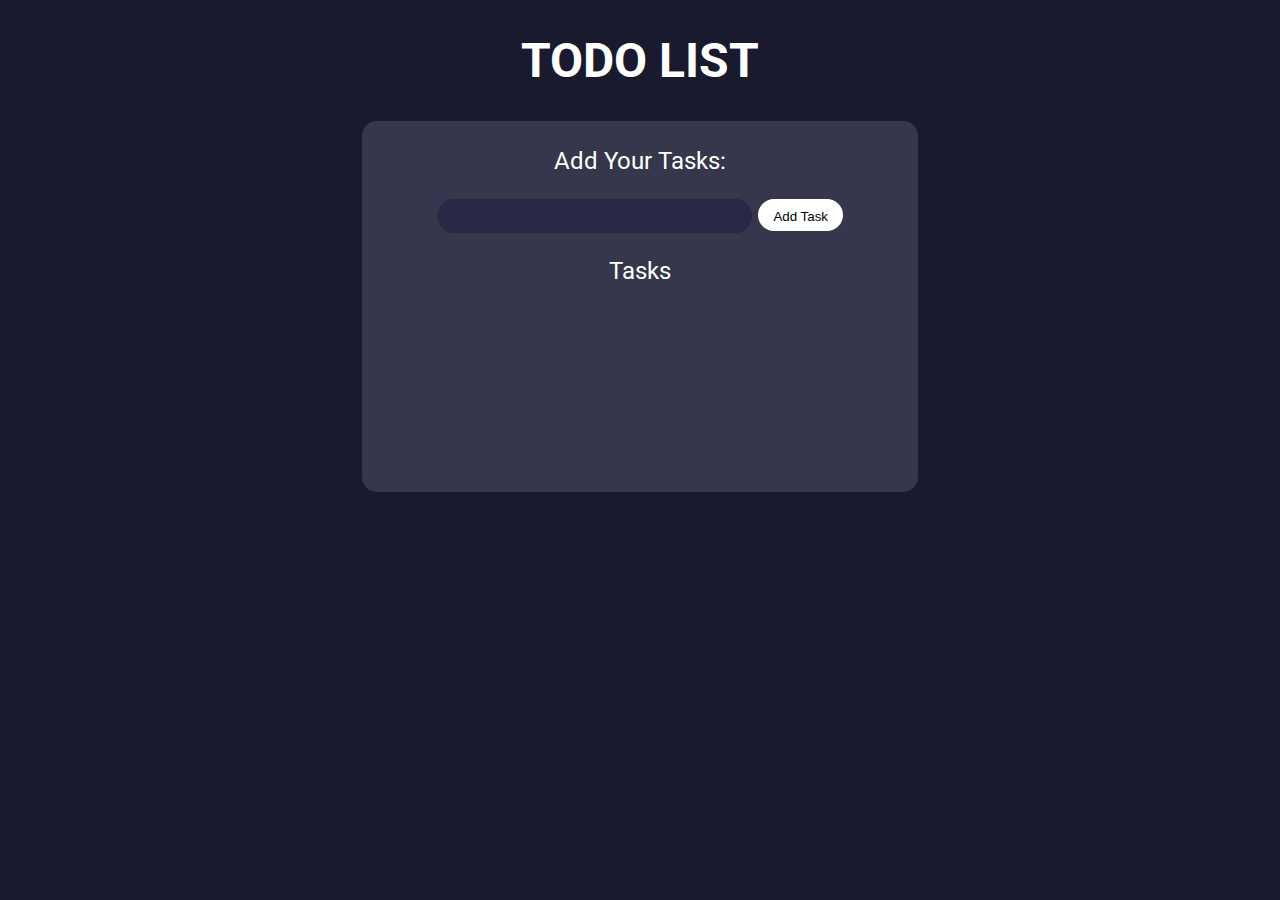
<file: Todo-List/index.html>
<!DOCTYPE html>
<html lang="en">
<head>
    <meta charset="UTF-8">
    <meta http-equiv="X-UA-Compatible" content="IE=edge">
    <meta name="viewport" content="width=device-width, initial-scale=1.0">
    <title>TODO List</title>
    <link rel="stylesheet" href="index.css">
    <link href="https://fonts.googleapis.com/css2?family=Poppins:wght@100&family=Roboto&display=swap" rel="stylesheet">
    
</head>
<body>
    <script src="index.js"></script>
    <center>
        <h1 class="main-head">TODO LIST</h1>
    <div class="main-box">
        <div class="input-section" >
            <div class="input-section-heading">Add Your Tasks:</div>
            <input id="input-items" type="text">
            <input id="submit" type="submit" placeholder="Enter Your Task" value="Add Task">
        </div>
        <div class="Output-section">
            <div class="Output-section-heading">Tasks</div>
            <div id="tasks">
                <!--<div class="task1">
                    <input type="checkbox">
                    <input type="text">
                    <input type="submit" value="Edit">
                    <input type="submit" value="Delete">
                </div>
                <div class="task 2">
                    <input type="checkbox">
                    <input type="text">
                    <input type="submit" value="Edit">
                    <input type="submit" value="Delete">
                </div>-->
            </div>
        </div>
    </div>
    </center>
</body>
</html>
</file>
<file: Todo-List/index.css>
body{
    background: #1a1a2e;
    font-family: "Roboto";
    font-size: 1.5rem;
}
.main-head{
    color: white;
}
.input-section-heading{
    padding-bottom: 1.5rem;
}

.main-box{
    color: white;
    border-radius: 15px;
    background-color:#36364c;
    width: 40%;
    height: 20rem;
    padding: 2%;
}
#tasks{
    display: flex;
    flex-direction: column;
    margin-bottom: 1rem;
    justify-content: space-around;
}
#input-items{
    padding-left: 10px;
    color: white;
    background-color: #282847;
    width: 60%;
    height: 2rem;
    -webkit-border-radius: 40;
    -moz-border-radius: 40;
    border-radius: 40px;
    border: 0px;
}
#input-items::placeholder { 
    color: white;
    opacity: 1;
  }
  #submit{
    height: 2rem;
    -webkit-border-radius: 40;
    -moz-border-radius: 40;
    border-radius: 40px;
    -webkit-box-shadow: 5px 5px 5px back;
    -moz-box-shadow: 5px 5px 5px back;
    box-shadow: 5px 5px 5px back;
    color: black;
    background:  white; 
    padding: 10px 15px 10px 15px;
    border: 0px;
    text-decoration: none;
  }
  .Output-section{
    padding-top: 1.5rem;

  }
  .Output-section-heading{
    padding-bottom: 1rem;
  }
  .taskInput{
    padding-left: 10px;
    color: white;
    background-color: #282847;
    width: 40%;
    height: 2rem;
    -webkit-border-radius: 40;
    -moz-border-radius: 40;
    border-radius: 40px;
    border: 0px;
  }
  .deleteButton {
    height: 2rem;
    -webkit-border-radius: 40;
    -moz-border-radius: 40;
    border-radius: 40px;
    -webkit-box-shadow: 5px 5px 5px back;
    -moz-box-shadow: 5px 5px 5px back;
    box-shadow: 5px 5px 5px back;
    color: black;
    background:  white; 
    padding: 10px 15px 10px 15px;
    border: 0px;
    text-decoration: none;
  }
  .editButton{
    margin-left: 10px;
    margin-right: 10px;
    height: 2rem;
    -webkit-border-radius: 40;
    -moz-border-radius: 40;
    border-radius: 40px;
    -webkit-box-shadow: 5px 5px 5px back;
    -moz-box-shadow: 5px 5px 5px back;
    box-shadow: 5px 5px 5px back;
    color: black;
    background:  white; 
    padding: 10px 15px 10px 15px;
    border: 0px;
    text-decoration: none;
  }
  .checkbox{
    zoom: 1.5;
    margin-right: 10px;
  }
</file>
